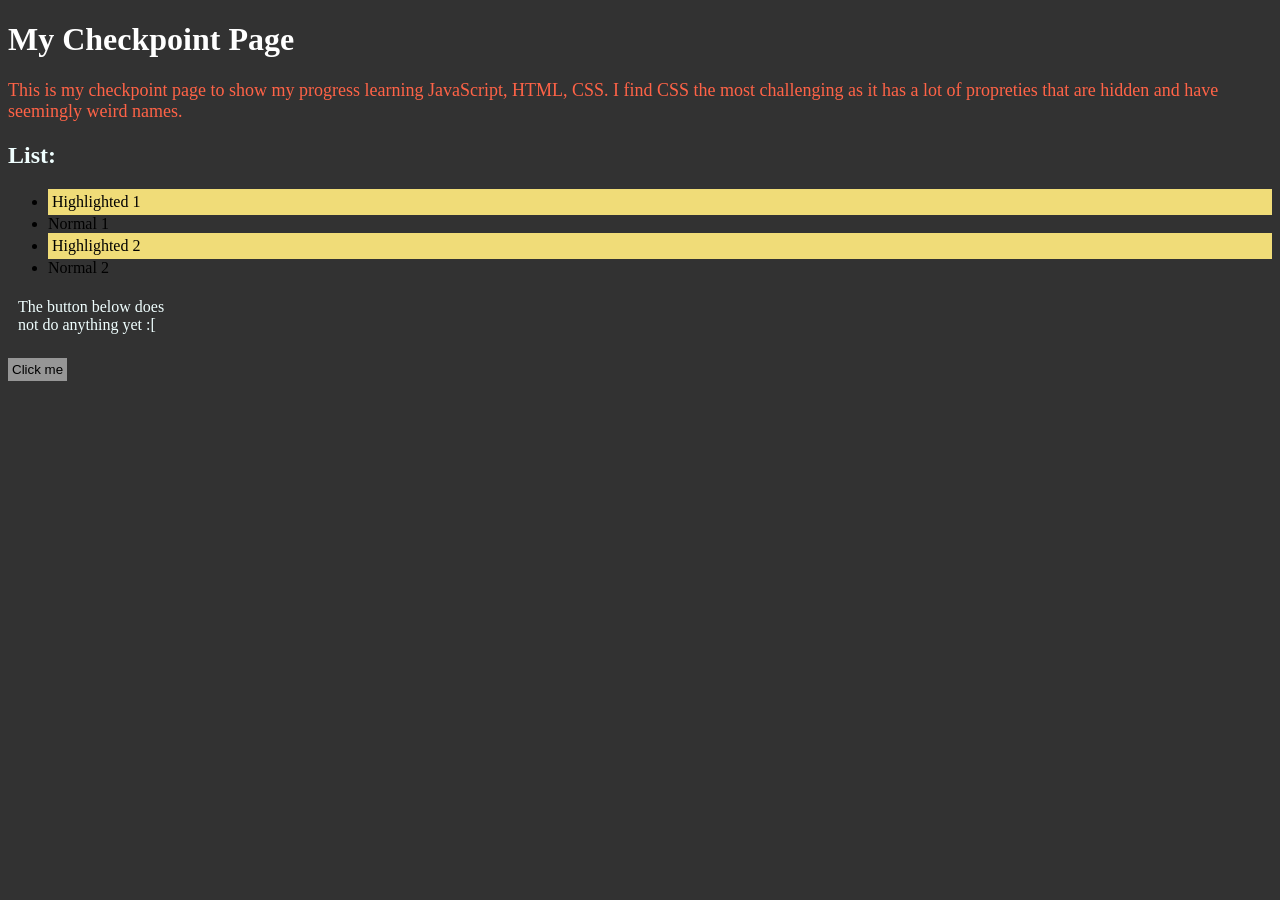
<file: part2-html-css/index.html>
<!--
  PART 2 — HTML & CSS
  ===================

  Instructions:
    - Write your complete HTML page as one unit, starting below the divider at the very bottom
    - Write all of your CSS in look.css

    - try to write your solution without any references

    - Open this file with Live Server to check your work
    - EXPLAIN answers go as HTML comments inside your page,
      near the element or tag each question is about
    - The one exception is TASK 4 — answer that directly in this checklist

  ----------------------------------------------------------------
  CHECKLIST
  ----------------------------------------------------------------

  [ ] TASK 1 — Page structure
      Write a complete, valid HTML5 page from scratch.
      It must have a document type declaration, an html element,
      a head with a title tag, and a body.

  [ ] TASK 2 — Link the stylesheet
      Inside the head, link look.css to this page.

      EXPLAIN (write your answer as a comment near your link tag):
        Why does the link to a stylesheet go in the head and not the body?

  [ ] TASK 3 — Page content
      Add ALL of the following elements inside the body:
        - An h1 with the text "My Checkpoint Page"
        - A paragraph with at least two sentences — give it an id of "intro"
        - An h2 with any text you choose — give it an id of "section-title"
        - An unordered list with exactly 4 list items
            Give the first and third items a class of "highlight"
            Leave the second and fourth without any class
        - A div containing any short text — give it an id of "box"
        - A button with the text "Click Me" — give it an id of "click-me"

      EXPLAIN (write your answer as a comment near your list):
        What is the difference between a class and an id?
        Can two elements on the same page share the same class?
        Can two elements on the same page share the same id?

  [ ] TASK 4 — Specificity (answer here, styles go in look.css)

        Look at these two CSS rules:

          p      { color: steelblue; }
          #intro { color: tomato;    }

        Both rules target the same paragraph.
        Which color will the paragraph actually be? Why does one rule win?

        Answer: #intro will win because CSS puts ID's at a higher priority order than elements.

-->

<!-- ============================================================ -->
<!-- Write your complete HTML page starting below this line      -->
<!-- ============================================================ -->

<!DOCTYPE html>
<html lang="en">

  <!-- The browser title for the page -->
  <head>
    <title>HTML Page</title>
    <!-- The stylesheet is linked at the head because it is the first thing that is rendered
    and the browser can automatically apply it to other elements that are created afterwards -->
    <link rel="stylesheet" href="look.css">
  </head>

  <!-- The page -->
  <body>
    <h1>My Checkpoint Page</h1>
    <p id="intro"> This is my checkpoint page to show my progress learning JavaScript, HTML, CSS. I find CSS the most challenging as it has a lot of propreties that are hidden and have seemingly weird names. </p>
    <h2 id="section-title"> List: </h2>
    <ul> 
         <!-- 
        1. The difference between a class and an id is that an id is unique and its meant to be the identifier for that specific element.
        2. Yes because classes don't have to be unique.
        3. No because id's are unique and cannot be shared.
         -->
        <li class="highlight"> Highlighted 1</li>   
        <li> Normal 1 </li>   
        <li class="highlight"> Highlighted 2 </li>   
        <li> Normal 2 </li>   
    </ul>
    <div id="box"> The button below does not do anything yet :[ </div>
    <button id = "click-me"> Click me </button>
  </body>

</html>
</file>
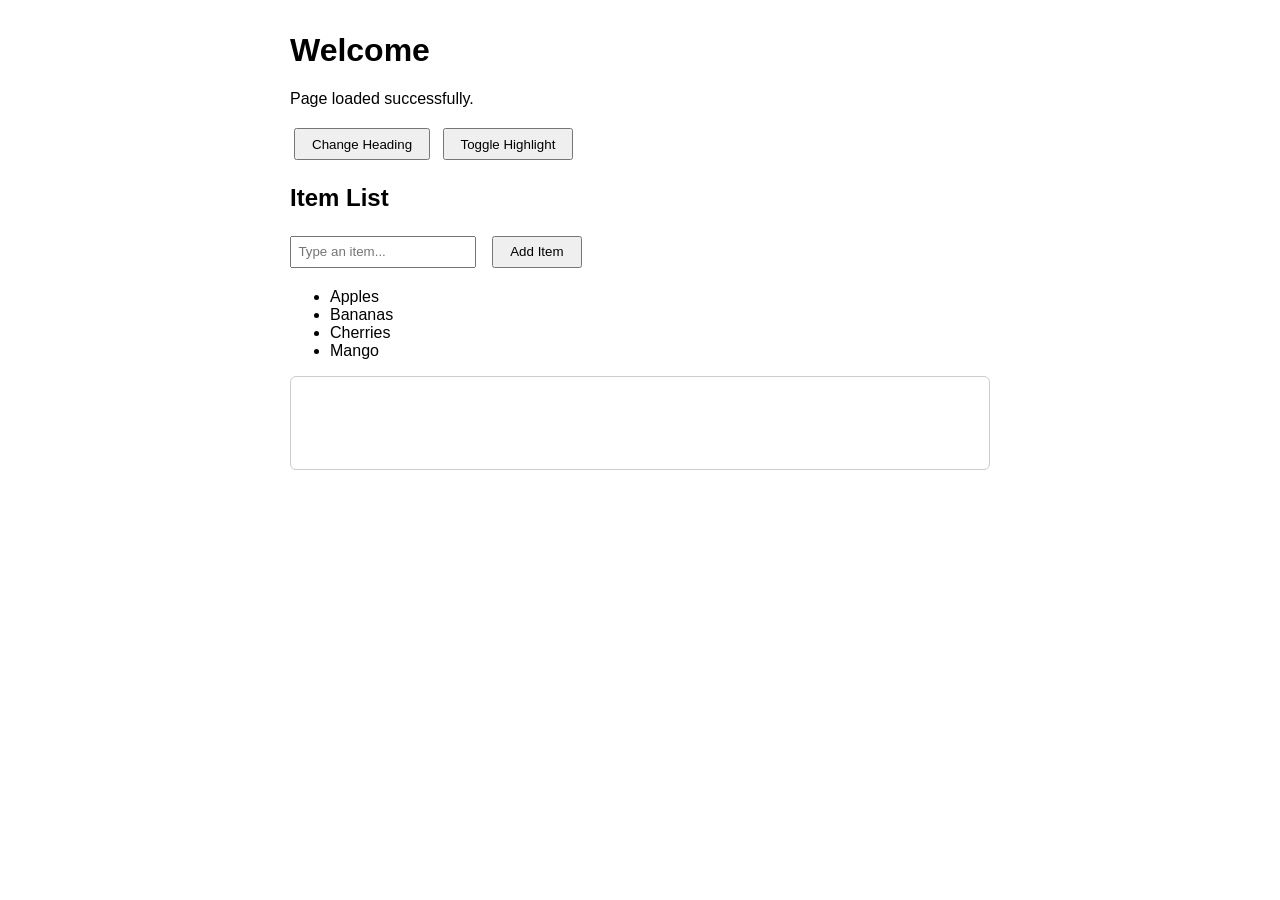
<file: part3-dom/index.html>
<!DOCTYPE html>
<html lang="en">
  <head>
    <meta charset="UTF-8" />
    <meta name="viewport" content="width=device-width, initial-scale=1.0" />
    <title>Part 3 — DOM</title>
    <link rel="stylesheet" href="page.css" />
    <script src="app.js" defer></script>
    <!--
      TASK 1
      Link app.js here using the script tag.
      Make sure to use the defer attribute.

      EXPLAIN: What does defer do? What would happen if you put the script
              tag here WITHOUT defer?
              Write your answer as a comment below this line.

              answer: If we do not add defer it means the script will be loaded first before any of the HTML has been parsed which can lead to errors.
    -->
  </head>
  <body>

    <!--
      Do not edit anything below this comment.
      All of your work for Part 3 goes in app.js and page.css.
    -->

    <header>
      <h1 id="main-heading">Welcome</h1>
      <p id="subtitle">Status: waiting...</p>
    </header>

    <main>

      <section id="controls">
        <button id="change-btn">Change Heading</button>
        <button id="toggle-btn">Toggle Highlight</button>
      </section>

      <section id="list-section">
        <h2>Item List</h2>
        <input type="text" id="item-input" placeholder="Type an item..." />
        <button id="add-btn">Add Item</button>
        <ul id="item-list">
          <li class="list-item">Apples</li>
          <li class="list-item">Bananas</li>
          <li class="list-item">Cherries</li>
        </ul>
      </section>

      <section id="output-section">
        <div id="output-box">
          <p id="output-text">Nothing here yet.</p>
        </div>
      </section>

    </main>

  </body>
</html>
</file>
<file: part2-html-css/look.css>
/*
  PART 2 — CSS
  ============
  Write all of your styles here under each task.
  Open index.html in a browser to check your work.

  Answer EXPLAIN prompts as CSS comments directly below the relevant rule.
*/

/*
  TASK A
  Using the body TAG selector, set a background color on the page.
*/
body {
  background-color: rgb(50, 50, 50);
}

/*
  TASK B
  Using the h1 TAG selector, set a font size and a color.
*/
h1 {
  font-size: xx-large;
  color: rgb(255, 255, 255);
}

/*
  TASK C
  Using the CLASS selector, style the list items with the highlight class.
  Give them a background color and some padding so they stand out.
*/
.highlight {
  background-color: rgb(240, 220, 120);
  padding: 4px;
}


/*
  TASK D
  Using the ID selector, give the h2 with the id section-title a color that is
  different from the h1 and different from body text.
*/
#section-title {
  color: azure;
}

/*
  TASK E
  Give the div with the box id all five of the following — each as a separate property:
    - a width
    - a height
    - a border
    - a padding
    - a margin

  EXPLAIN: What is the difference between padding and margin?
           Write your answer as a comment below this rule.


           answer: padding creates space inside an element and margin makes space outside of it which pushes other elements near it.
*/
#box {
  width: 150px;
  height: 50px;
  border: 4px;
  padding: 5px;
  margin: 5px;
  color: azure;
}

/*
  TASK F
  Style the button with the click-me id so it looks like a real button.
  It must have a background color, a text color, a border, padding,
  and a cursor: pointer that turns into a pointer when the user hovers over it.
*/
#click-me {
  background-color: rgb(150,150,150);
  color: rgb(0, 0, 0);
  border: 4px;
  padding: 4px;
  cursor: pointer;
}

/*
  TASK G — Specificity
  Write two rules that BOTH set the color of the paragraph with the id intro
    - One rule using the p tag selector
    - One rule using the id selector
  Set them to two different colors.

  Open the browser. Observe which color actually shows up.

  EXPLAIN: Which rule won? Why?
           What is CSS specificity and how does it determine which rule wins?
           Write your answer as a comment below these two rules.

           answer: #intro will win because CSS puts ID's at a higher priority order than elements.
*/

p { color: steelblue; font-size: large; }
#intro { color: tomato;    }
</file>
<file: part3-dom/page.css>
/*
  PART 3 — CSS
  ============
  Style the page however you like. Make it readable.

  TASK A
  Define a class called .highlighted that changes both the
  background color and text color of any element it is applied to.
  JavaScript will add and remove this class — you just define what it looks like.
*/

.highlighted {
  background-color: rgb(240, 220, 10);
  border: 4px;
  border-radius: 4px;
}

/*
  Add any other styles you want below.
  At minimum, make the page not look broken.
*/

body {
  font-family: sans-serif;
  max-width: 700px;
  margin: 2rem auto;
  padding: 0 1rem;
}

input {
  padding: 0.4rem;
  margin-right: 0.5rem;
}

button {
  padding: 0.4rem 1rem;
  cursor: pointer;
  margin: 0.25rem;
}

#item-list {
  margin-top: 1rem;
}

#output-box {
  margin-top: 1rem;
  padding: 1rem;
  border: 1px solid #ccc;
  border-radius: 6px;
  min-height: 60px;
}
</file>
